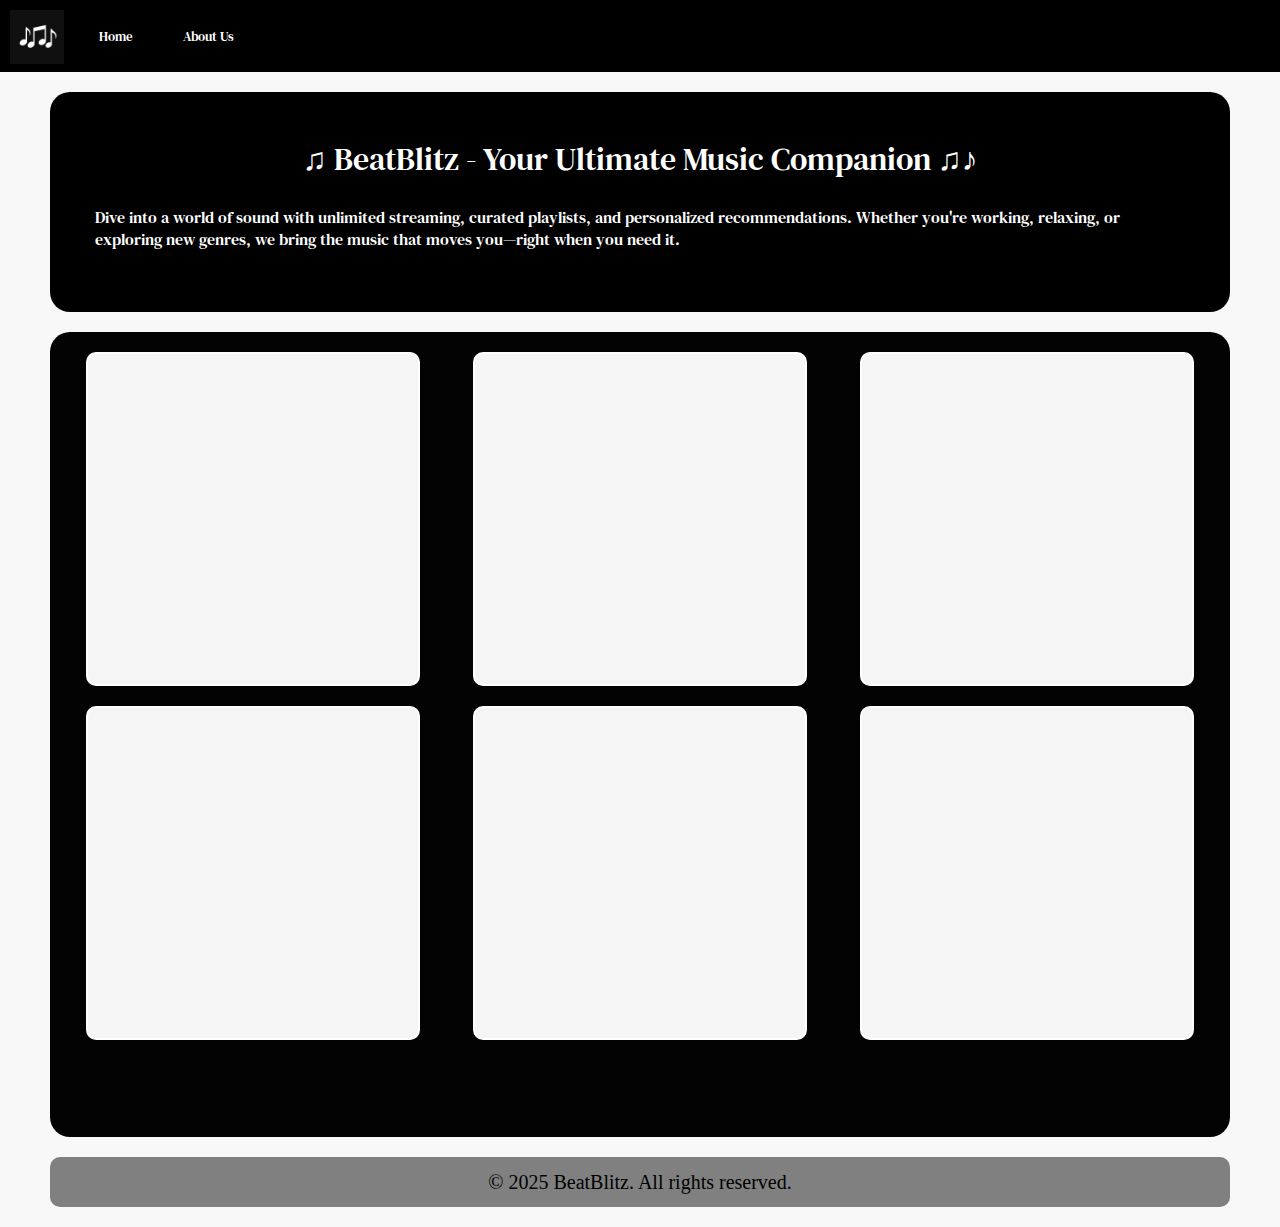
<file: index.html>
<!DOCTYPE html>
<html lang="en">
  <head>
    <meta charset="UTF-8">
    <meta name="viewport" content="width=device-width, initial-scale=1.0">
    <title>🎵BeatBlitz - Listening is Everything.</title>
    <style>
      @import url('https://fonts.googleapis.com/css2?family=DM+Serif+Text:ital@0;1&display=swap');
      @import url('https://fonts.googleapis.com/css2?family=DM+Serif+Text:ital@0;1&family=Lavishly+Yours&family=Tinos:ital,wght@0,400;0,700;1,400;1,700&display=swap');
      @import url('https://fonts.googleapis.com/css2?family=DM+Serif+Text:ital@0;1&family=Tinos:ital,wght@0,400;0,700;1,400;1,700&display=swap');

      body {
        background-color: rgb(248, 248, 248);
      }

      * {
        margin: 0;
        padding: 0;
      }

      nav {
        height: 8vh;
        width: 100%;
        display: flex;
        flex-direction: row;
        background-color: black;
        color: white;
      }

      .logo img {
        margin: 10px 10px;
        height: 6vh;
      }

      nav ul {
        display: flex;
        list-style-type: none;
      }

      button {
        border: none;
        color: white;
        background: transparent;
        margin: 25px 25px;
        font-family: "DM Serif Text", serif;
        font-weight: 400;
      }

      button:hover {
        color: rgb(226, 105, 233);
      }

      .container {
        display: grid;
        grid-template-columns: repeat(3, 1fr);
        grid-template-rows: repeat(3, 1fr);
        gap: 20px;
        height: 85vh;
        margin: 20px 50px;
        background-color: rgb(3, 3, 3);
        color: white;
        border-radius: 20px;
        padding: 20px;
        justify-items: center;
      }

      .child1,
      .child2,
      .child3,
      .child4,
      .child5,
      .child6 {
        background-color: whitesmoke;
        height: 330px;
        width: 330px;
        border-radius: 10px;
        border: 2px solid white;
        background-image: url(https://imgs.search.brave.com/bhWPWc4nVUp8-dQ4pzKcNMhTb0xH5dtu4aI6rng4ePI/rs:fit:860:0:0:0/g:ce/aHR0cHM6Ly9kdnZ5/NmxvdXFjcjdqLmNs/b3VkZnJvbnQubmV0/L3Zpc3RhL0hPMDAw/MTYwMzEvaGVyb1Bv/c3Rlci9jb29saWUu/cG5n);
        background-size: 330px 330px;
        background-repeat: no-repeat;
      }

      .mainBody {
        height: 20vh;
        margin: 20px 50px;
        background-color: black;
        color: white;
        border-radius: 20px;
        padding: 20px;
        justify-items: center;
      }

      h1,
      p {
        margin: 25px 25px;
        font-family: "DM Serif Text", serif;
        font-weight: 400;
      }

      footer {
        background-color: gray;
        text-align: center;
        align-content: center;
        height: 50px;
        font-size: 125%;
        margin: 20px 50px;
        border-radius: 10px;
      }
    </style>
  </head>
  <body>
    <nav>
      <ul>
        <li class="logo">
          <img src="logo.png" alt="logo">
        </li>
        <button id="homePage">Home</button>
        <button id="about">About Us</button>
      </ul>
    </nav>
    <div class="mainBody">
      <h1>♫ BeatBlitz - Your Ultimate Music Companion ♫♪</h1>
      <p>Dive into a world of sound with unlimited streaming, curated playlists, and personalized recommendations. Whether you're working, relaxing, or exploring new genres, we bring the music that moves you—right when you need it.</p>
    </div>
    <div class="container">
      <div id="box1" class="child1"></div>
      <div class="child2"></div>
      <div class="child3"></div>
      <div class="child4"></div>
      <div class="child5"></div>
      <div class="child6"></div>
    </div>
  </body>
  <footer>© 2025 BeatBlitz. All rights reserved. </footer>
  <script>
    let childBox = document.getElementById("box1");
    childBox.addEventListener('click', () => {
      window.location.href = "main.html"
    })
    let button = document.getElementById("homePage")
    button.addEventListener('click', () => {
      window.location.href = "index.html";
    })
    let about = document.getElementById("about");
    about.addEventListener('click', () => {
      window.location.href = "aboutus.html";
    })
  </script>
</html>
</file>
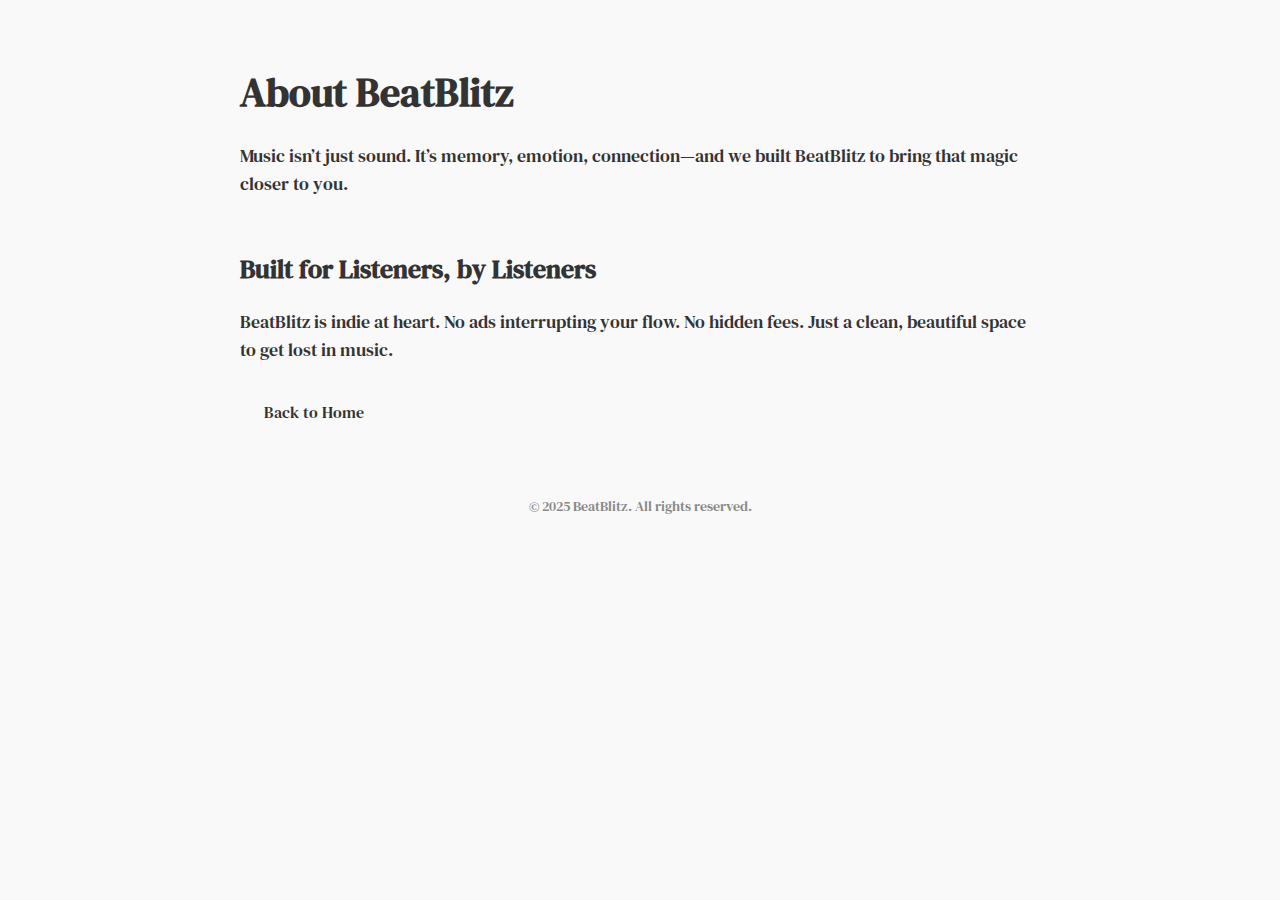
<file: aboutus.html>
<!DOCTYPE html>
<html lang="en">
<head>
  <meta charset="UTF-8" />
  <meta name="viewport" content="width=device-width, initial-scale=1.0" />
  <title>About Us | BeatBlitz</title>
  <style>
    @import url('https://fonts.googleapis.com/css2?family=Crimson+Text:ital,wght@0,400;0,600;0,700;1,400;1,600;1,700&family=DM+Serif+Text:ital@0;1&family=Lavishly+Yours&family=Tinos:ital,wght@0,400;0,700;1,400;1,700&display=swap');

    body {
      margin: 0;
      padding: 0;
      background-color: #f9f9f9;
      font-family: "DM Serif Text", serif;
      color: #333;
      line-height: 1.6;
    }

    .container {
      max-width: 800px;
      margin: 60px auto;
      padding: 0 20px;
    }

    h1 {
      font-size: 2.5em;
      margin-bottom: 0.3em;
    }

    h2 {
      font-size: 1.6em;
      margin-top: 2em;
      margin-bottom: 0.5em;
    }

    p {
      margin-bottom: 1.4em;
      font-size: 1.1em;
    }

    .homebutton {
      background-color: transparent;
      color: #333;
      font-family: "DM Serif Text", serif;
      font-weight: 400;
      font-style: normal;
      border: none;
      padding: 12px 24px;
      font-size: 1em;
      cursor: pointer;
      transition: background-color 0.3s ease, color 0.3s ease;
      border-radius: 4px;
    }

    .homebutton:hover {
      background-color: rgba(0, 0, 0, 0.05);
      color: #000;
    }

    footer {
      text-align: center;
      margin-top: 60px;
      font-size: 0.9em;
      color: #888;
    }
  </style>
</head>
<body>
  <div class="container">
    <h1>About BeatBlitz</h1>
    <p>
      Music isn’t just sound. It’s memory, emotion, connection—and we built BeatBlitz to bring that magic closer to you.
    </p>
    <h2>Built for Listeners, by Listeners</h2>
    <p>
      BeatBlitz is indie at heart. No ads interrupting your flow. No hidden fees. Just a clean, beautiful space to get lost in music.
    </p>

    <button class="homebutton" id="homebutton">Back to Home</button>
  </div>

  <footer>
    &copy; 2025 BeatBlitz. All rights reserved.
  </footer>
  <script>
    let button=document.getElementById("homebutton");
    button.addEventListener('click',()=>{
        window.location.href="home.html";
    })
  </script>
</body>
</html>
</file>
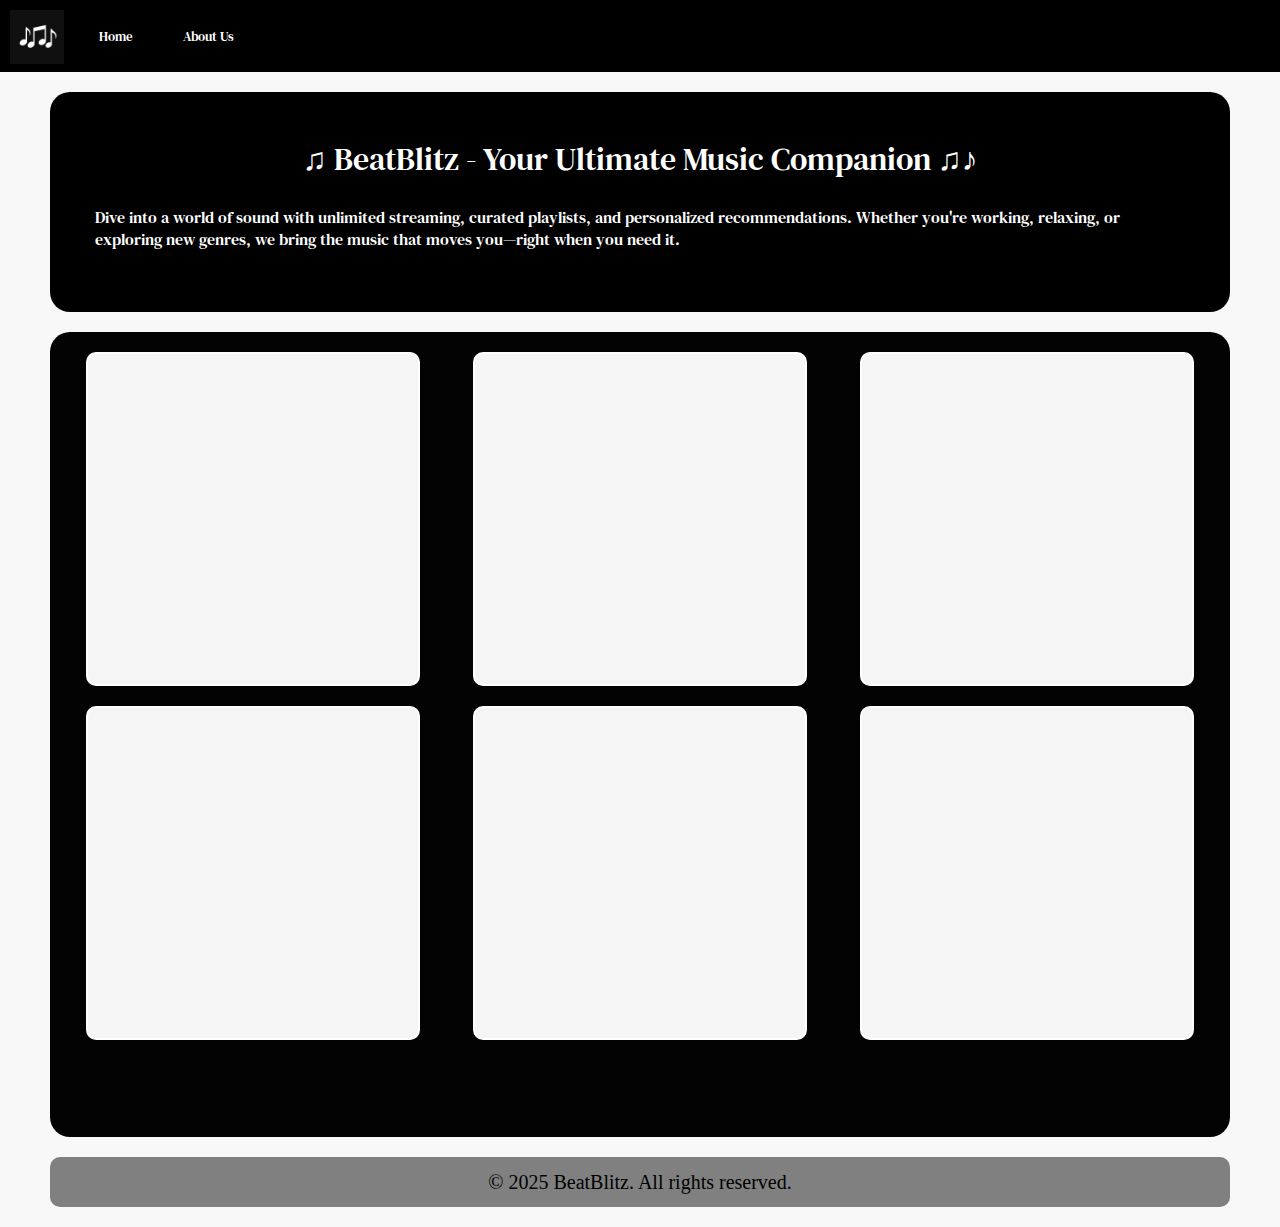
<file: home.html>
<!DOCTYPE html>
<html lang="en">
  <head>
    <meta charset="UTF-8">
    <meta name="viewport" content="width=device-width, initial-scale=1.0">
    <title>🎵BeatBlitz - Listening is Everything.</title>
    <style>
      @import url('https://fonts.googleapis.com/css2?family=DM+Serif+Text:ital@0;1&display=swap');
      @import url('https://fonts.googleapis.com/css2?family=DM+Serif+Text:ital@0;1&family=Lavishly+Yours&family=Tinos:ital,wght@0,400;0,700;1,400;1,700&display=swap');
      @import url('https://fonts.googleapis.com/css2?family=DM+Serif+Text:ital@0;1&family=Tinos:ital,wght@0,400;0,700;1,400;1,700&display=swap');

      body {
        background-color: rgb(248, 248, 248);
      }

      * {
        margin: 0;
        padding: 0;
      }

      nav {
        height: 8vh;
        width: 100%;
        display: flex;
        flex-direction: row;
        background-color: black;
        color: white;
      }

      .logo img {
        margin: 10px 10px;
        height: 6vh;
      }

      nav ul {
        display: flex;
        list-style-type: none;
      }

      button {
        border: none;
        color: white;
        background: transparent;
        margin: 25px 25px;
        font-family: "DM Serif Text", serif;
        font-weight: 400;
      }

      button:hover {
        color: rgb(226, 105, 233);
      }

      .container {
        display: grid;
        grid-template-columns: repeat(3, 1fr);
        grid-template-rows: repeat(3, 1fr);
        gap: 20px;
        height: 85vh;
        margin: 20px 50px;
        background-color: rgb(3, 3, 3);
        color: white;
        border-radius: 20px;
        padding: 20px;
        justify-items: center;
      }

      .child1,
      .child2,
      .child3,
      .child4,
      .child5,
      .child6 {
        background-color: whitesmoke;
        height: 330px;
        width: 330px;
        border-radius: 10px;
        border: 2px solid white;
        background-image: url(https://imgs.search.brave.com/bhWPWc4nVUp8-dQ4pzKcNMhTb0xH5dtu4aI6rng4ePI/rs:fit:860:0:0:0/g:ce/aHR0cHM6Ly9kdnZ5/NmxvdXFjcjdqLmNs/b3VkZnJvbnQubmV0/L3Zpc3RhL0hPMDAw/MTYwMzEvaGVyb1Bv/c3Rlci9jb29saWUu/cG5n);
        background-size: 330px 330px;
        background-repeat: no-repeat;
      }

      .mainBody {
        height: 20vh;
        margin: 20px 50px;
        background-color: black;
        color: white;
        border-radius: 20px;
        padding: 20px;
        justify-items: center;
      }

      h1,
      p {
        margin: 25px 25px;
        font-family: "DM Serif Text", serif;
        font-weight: 400;
      }

      footer {
        background-color: gray;
        text-align: center;
        align-content: center;
        height: 50px;
        font-size: 125%;
        margin: 20px 50px;
        border-radius: 10px;
      }
    </style>
  </head>
  <body>
    <nav>
      <ul>
        <li class="logo">
          <img src="logo.png" alt="logo">
        </li>
        <button id="homePage">Home</button>
        <button id="about">About Us</button>
      </ul>
    </nav>
    <div class="mainBody">
      <h1>♫ BeatBlitz - Your Ultimate Music Companion ♫♪</h1>
      <p>Dive into a world of sound with unlimited streaming, curated playlists, and personalized recommendations. Whether you're working, relaxing, or exploring new genres, we bring the music that moves you—right when you need it.</p>
    </div>
    <div class="container">
      <div id="box1" class="child1"></div>
      <div class="child2"></div>
      <div class="child3"></div>
      <div class="child4"></div>
      <div class="child5"></div>
      <div class="child6"></div>
    </div>
  </body>
  <footer>© 2025 BeatBlitz. All rights reserved. </footer>
  <script>
    let childBox = document.getElementById("box1");
    childBox.addEventListener('click', () => {
      window.location.href = "main.html"
    })
    let button = document.getElementById("homePage")
    button.addEventListener('click', () => {
      window.location.href = "home.html";
    })
    let about = document.getElementById("about");
    about.addEventListener('click', () => {
      window.location.href = "aboutus.html";
    })
  </script>
</html>
</file>
